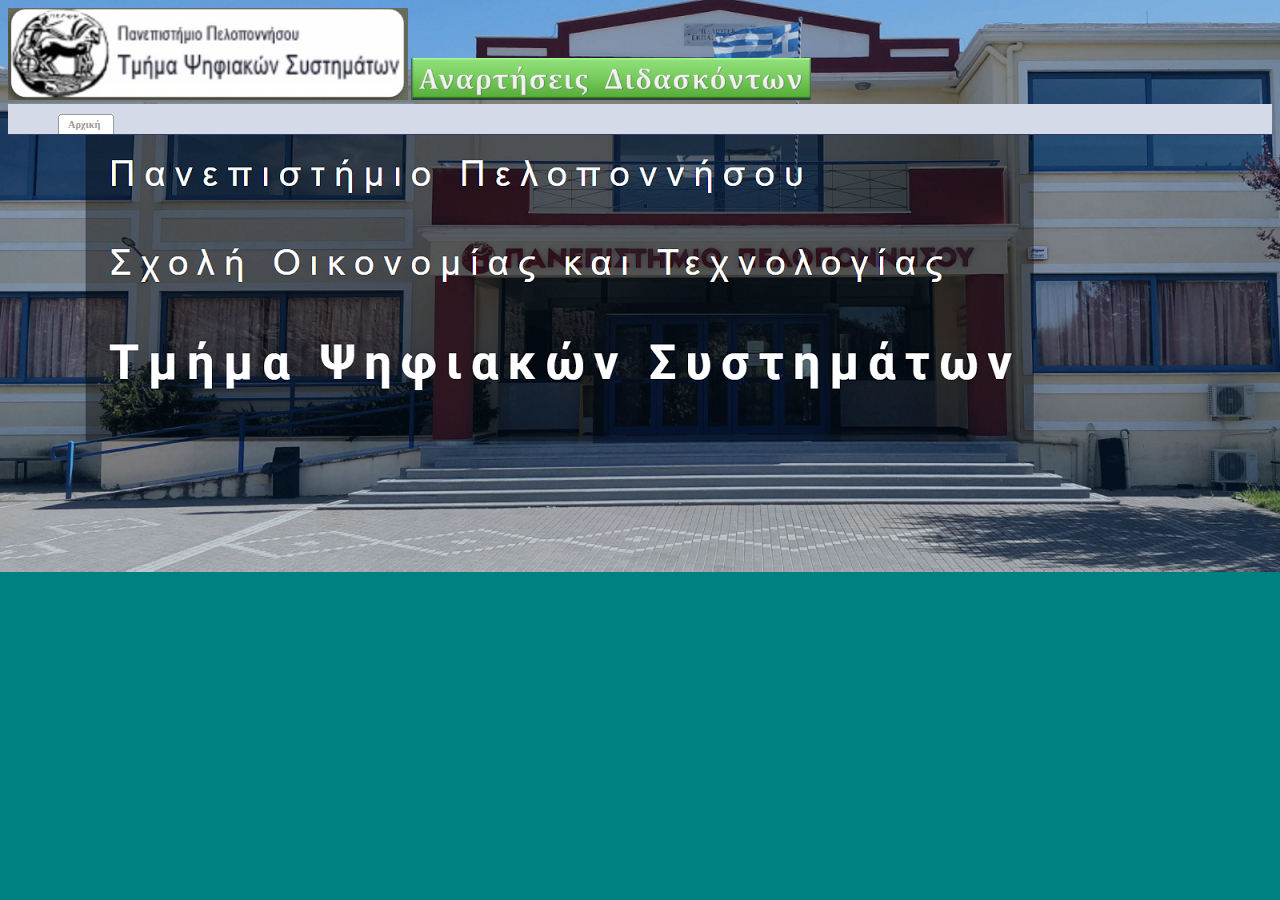
<file: forstudents.html>
﻿<html>
    <head>
		<script>
			function picA() {				
				document.getElementById('img').src = "a.jpg";
			}

			function picB() {				
				document.getElementById('img').src = "b.jpg";
			}
			function picC() {				
				document.getElementById('img').src = "c.png";
			}
		</script>
        <style>
		
            body { 
                background-repeat: no-repeat;
                background-image: url('dask1.png');
                background-color: teal
            	} 
                 	    
        </style>
		<link href="hor-menu-styles.css" rel="stylesheet" type="text/css"/>
    </head>
    
    <body>
		<img id="img" src="b.jpg" style="width:400px" onmousemove="picA()" onmouseout="picB()"  onmousedown="picC()">
        <img id="img" src="c.png" style="width:400px" onmousemove="picA()" onmouseout="picB()"  onmousedown="picC()">
		<div id="tabs">
			<ul>
				<li><a href="arxikh.html"><span>Αρχική</span></a></li>
				
						
				
			</ul>
		</div>
		<hr>
	</body>
</html>
</file>
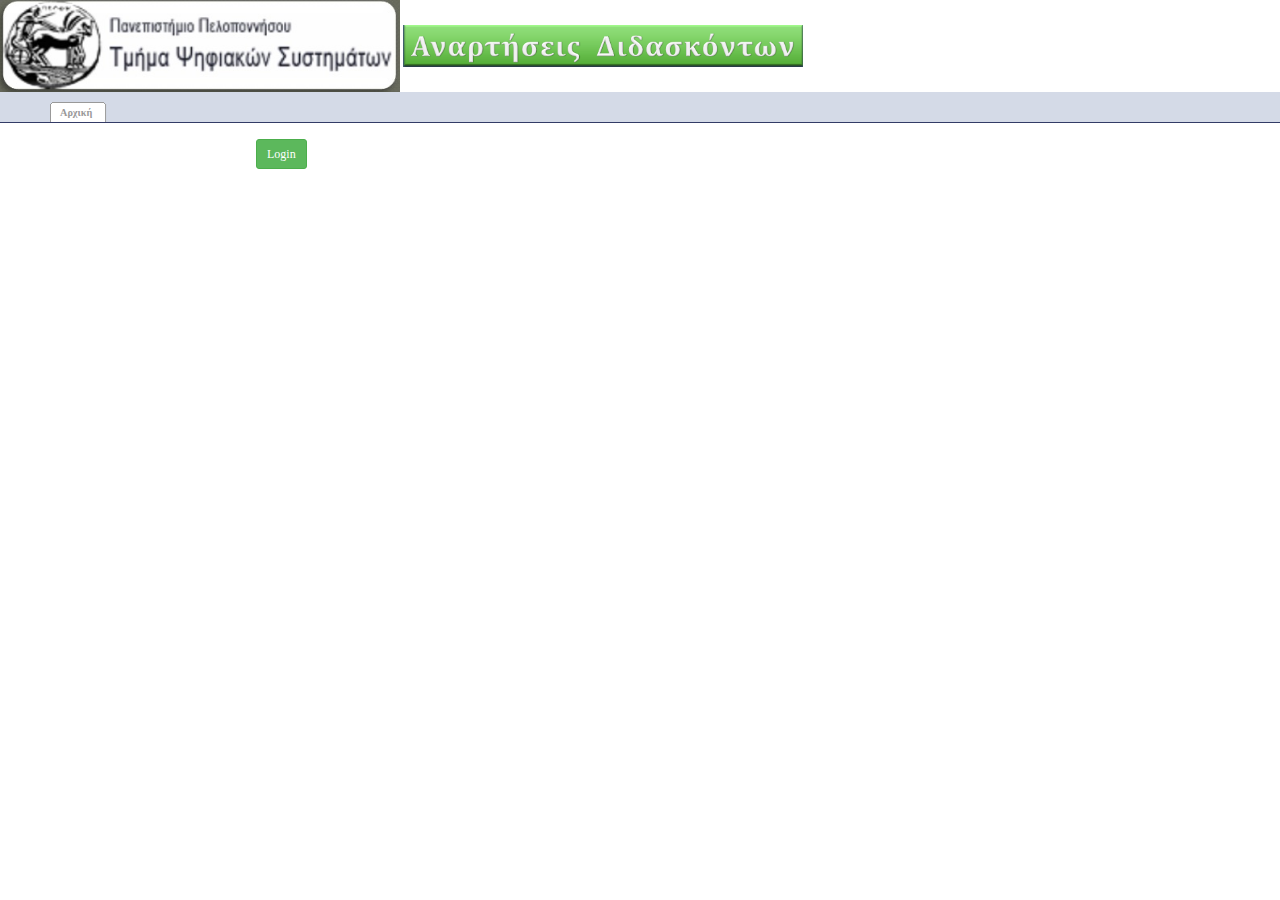
<file: forteachers.html>
﻿<html>
    <head>
	<title>Insert data in MySQL database using Ajax</title>
	<link rel="stylesheet" href="https://maxcdn.bootstrapcdn.com/bootstrap/3.3.7/css/bootstrap.min.css">
	<script src="https://ajax.googleapis.com/ajax/libs/jquery/3.2.1/jquery.min.js"></script>
		<script>
			function picA() {				
				document.getElementById('img').src = "a.jpg";
			}

			function picB() {				
				document.getElementById('img').src = "b.jpg";
			}
			function picC() {				
				document.getElementById('img').src = "c.png";
			}
		</script>
        
		<link href="hor-menu-styles.css" rel="stylesheet" type="text/css"/>
    </head>
    
    <body>
		<img id="img" src="b.jpg" style="width:400px" onmousemove="picA()" onmouseout="picB()"  onmousedown="picC()">
        <img id="img" src="c.png" style="width:400px" onmousemove="picA()" onmouseout="picB()"  onmousedown="picC()">
		<div id="tabs">
			<ul>
				<li><a href="arxikh.html"><span>Αρχική</span></a></li>
				
				
			</ul>
		</div>
		<hr>
	<div style="margin: auto;width: 60%;">
	<div class="alert alert-success alert-dismissible" id="success" style="display:none;">
	  <a href="#" class="close" data-dismiss="alert" aria-label="close">×</a>
	</div>
	<div class="alert alert-danger alert-dismissible" id="error" style="display:none;">
	  <a href="#" class="close" data-dismiss="alert" aria-label="close">×</a>
	</div>

	<button type="button" class="btn btn-success btn-sm" id="login">Login</button>
	
	
	<form id="login_form" name="form1" method="post" style="display:none;">
		
		<div class="form-group">
			<label for="usn">Username:</label>
			<input type="text" class="form-control" id="USNAME" placeholder="USNAME" name="USNAME">
		</div>
		<div class="form-group">
			<label for="pwd">Password:</label>
			<input type="password" class="form-control" id="USPASSW" placeholder="USPASSW" name="USPASSW">
		</div>
		<input type="button" name="save" class="btn btn-primary" value="Login" id="butlogin">
	</form>
</div>

<script>
$(document).ready(function() {
	$('#login').on('click', function() {
		$("#login_form").show();
		
	});
	
	
	$('#butlogin').on('click', function() {
		var USNAME = $('#USNAME').val();
		var USPASSW = $('#USPASSW').val();
		if(USNAME!="" && USPASSW!="" ){
			$.ajax({
				url: "save.php",
				type: "POST",
				data: {
					type:2,
					USNAME: USNAME,
					USPASSW: USPASSW						
				},
				cache: false,
				success: function(dataResult){
					var dataResult = JSON.parse(dataResult);
					if(dataResult.statusCode==200){
						location.href = "welcome.html?user="+USNAME;						
					}
					else if(dataResult.statusCode==201){
						$("#error").show();
						$('#error').html('Invalid EmailId or Password !');
					}
					
				}
			});
		}
		else{
			alert('Please fill all the field !');
		}
	});
});
</script>
</body>	
	</body>
</html>
</file>
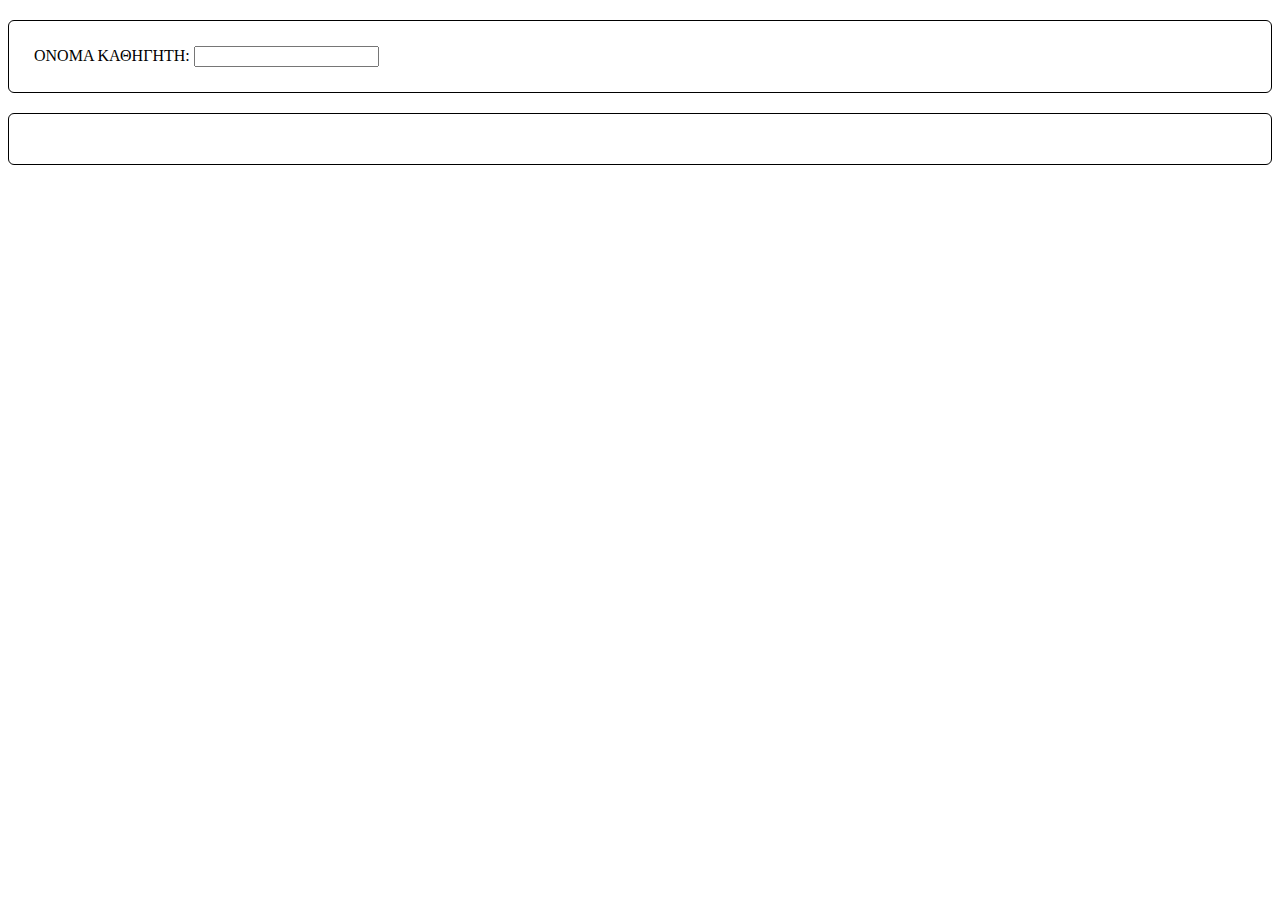
<file: index2.html>
<!DOCTYPE html>
<html>
<head>
    <meta charset="utf-8">
    <title>example ajax</title>
</head>

<script>

xmlHttp = new XMLHttpRequest();
	
function getResult() {
	var USNAME = document.getElementById("textUSNAME").value;	
	document.getElementById("resp").innerHTML = "";	
	if (USNAME == null || USNAME == '') {			
		return;
	}
		
    var url = "apiget.php?USNAME="+USNAME;
    xmlHttp.open("GET", url, true);				
	xmlHttp.onreadystatechange = function() {setResult()};
	xmlHttp.send(null);		
}
	
function setResult() {		
	if ((xmlHttp.readyState == 4) && (xmlHttp.status == 200)) {				
		var res = document.getElementById("resp");
		var response = xmlHttp.responseText;				
		var resp = JSON.parse(response);
		res.innerHTML ="";
		if (resp[0] == null){
			res.innerHTML = "<p>To ONOMA δεν βρέθηκε στη ΒΔ.</p>";
			return;
		}												
		res.innerHTML += "<p>LNAME: "+resp[0].LNAME+"<p>";
													 
	}	
}
</script>

<body>     
    
<div style ="border: 1px solid black; border-radius: 6px; padding:25px;margin-top:20px; ">			     
	ONOMA ΚΑΘΗΓΗΤΗ: <input id=textUSNAME type='text' name='USNAME' onkeyup='getResult()' onchange='getResult()'>									 
</div>				 			 
<div style ="border: 1px solid black; border-radius: 6px; padding:25px; margin-top:20px; text-align:left" id=resp></div>
 
     

</body>

</html>
</file>
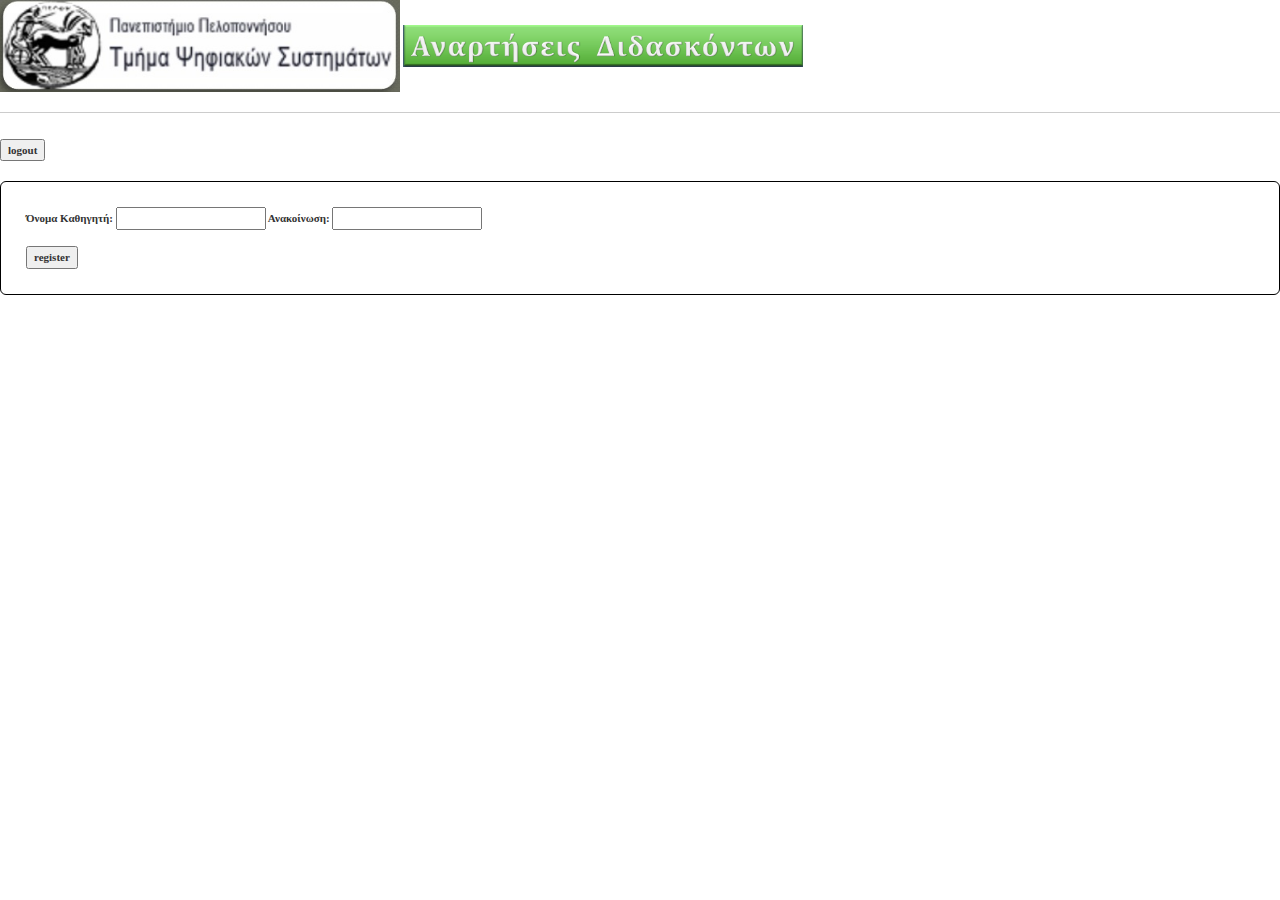
<file: welcome.html>
<!DOCTYPE html>
<html>
<head>
    <meta charset="utf-8">
    <title>TEACHERS INPUT</title>
	<link rel="stylesheet" href="https://maxcdn.bootstrapcdn.com/bootstrap/3.3.7/css/bootstrap.min.css">
	<script src="https://ajax.googleapis.com/ajax/libs/jquery/3.2.1/jquery.min.js"></script>
		<script>
			function picA() {				
				document.getElementById('img').src = "a.jpg";
			}

			function picB() {				
				document.getElementById('img').src = "b.jpg";
			}
			function picC() {				
				document.getElementById('img').src = "c.png";
			}
		</script>
       
		<link href="hor-menu-styles.css" rel="stylesheet" type="text/css"/>
    
</head>

<script>

xmlHttp = new XMLHttpRequest();
function getResult() {
	var LNAME = document.getElementById("LNAME").value;	
	var ANTEXT = document.getElementById("ANTEXT").value;	
		
	
			
	xmlHttp.open("POST", "apipost.php", true);				
	xmlHttp.onreadystatechange = function() {setResult();};
	xmlHttp.setRequestHeader("Content-type", "application/x-www-form-urlencoded");								     
	xmlHttp.send("&LNAME="+LNAME+"&ANTEXT="+ANTEXT);		
}

function setResult() {
	if (xmlHttp.readyState == 4 && xmlHttp.status == 200) {
		var response = xmlHttp.responseText;
		var resp = JSON.parse(response);																										
		if (resp.status == "ERROR"){
			alert("Something goes wrong!");
		}
		else if (resp.status == "OK"){
			alert("A record was entered");											
			document.getElementById("LNAME").value="";
			document.getElementById("ANTEXT").value="";
			
		}
	}
}
	
</script>

<body>     
 <img id="img" src="b.jpg" style="width:400px" onmousemove="picA()" onmouseout="picB()"  onmousedown="picC()">
 <img id="img" src="c.png" style="width:400px" onmousemove="picA()" onmouseout="picB()"  onmousedown="picC()">   
 <hr>
<input type="button" value="logout" onclick="logout.php">	
<div style ="border: 1px solid black; border-radius: 6px; padding:25px;margin-top:20px; ">			     
	Όνομα Καθηγητή: <input id=LNAME type='text' name='LNAME'>
	Ανακοίνωση: <input id=ANTEXT type='ANTEXT' name='ΑΝΤΕΧΤ'>
	<br/><br/>
	<input type="button" value="register" onclick="getResult();">								 
</div>				 			 
 
     

</body>

</html>
</file>
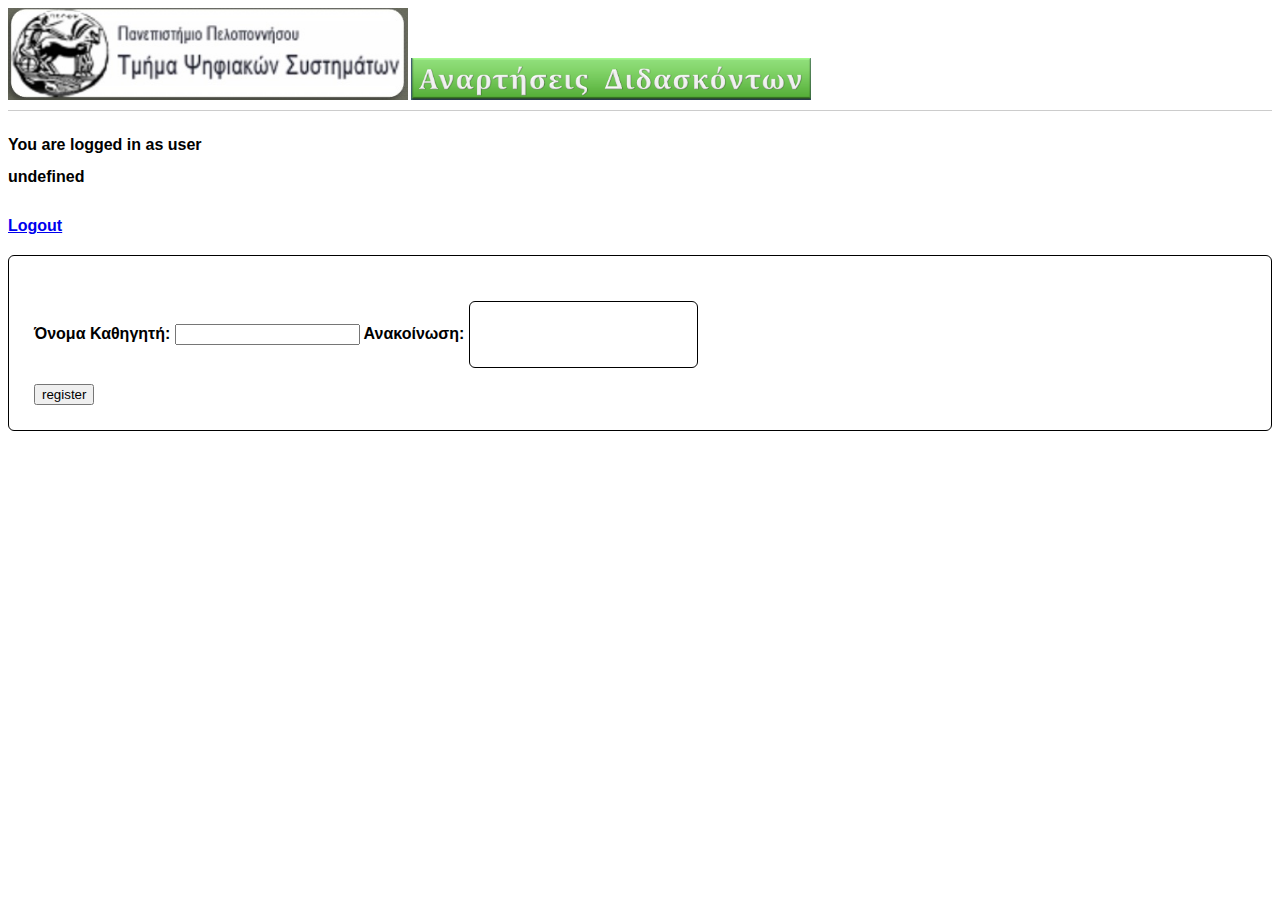
<file: dasksitenew8/welcome.html>
<!DOCTYPE html>
<html>
<head>
    <meta charset="utf-8">
    <title>TEACHERS INPUT</title>
	
		<script>
			function picA() {				
				document.getElementById('img').src = "a.jpg";
			}

			function picB() {				
				document.getElementById('img').src = "b.jpg";
			}
			function picC() {				
				document.getElementById('img').src = "c.png";
			}
		</script>
       
		<link href="hor-menu-styles.css" rel="stylesheet" type="text/css"/>
    
</head>

<script>

xmlHttp = new XMLHttpRequest();
function getResult() {
	var LNAME = document.getElementById("LNAME").value;	
	var ANTEXT = document.getElementById("ANTEXT").value;	
		
	
			
	xmlHttp.open("POST", "apipost.php", true);				
	xmlHttp.onreadystatechange = function() {setResult();};
	xmlHttp.setRequestHeader("Content-type", "application/x-www-form-urlencoded");								     
	xmlHttp.send("&LNAME="+LNAME+"&ANTEXT="+ANTEXT);		
}

function setResult() {
	if (xmlHttp.readyState == 4 && xmlHttp.status == 200) {
		var response = xmlHttp.responseText;
		var resp = JSON.parse(response);																										
		if (resp.status == "ERROR"){
			alert("Something goes wrong!");
		}
		else if (resp.status == "OK"){
			alert("A record was entered");											
			document.getElementById("LNAME").value="";
			document.getElementById("ANTEXT").value="";
			
		}
	}
}
	
</script>
<script>

document.getElementById("demo").innerHTML = USNAME;

</script>
<body>     
 <img id="img" src="b.jpg" style="width:400px" onmousemove="picA()" onmouseout="picB()"  onmousedown="picC()">
 <img id="img" src="c.png" style="width:400px" onmousemove="picA()" onmouseout="picB()"  onmousedown="picC()">   
 <hr>

 <h1>You are logged in as user</h1>
 <h1> <p id="loc" href = window.location.ref ></p> <h1>
 <script>
		let ref = window.location.href;
		let query = location.search;

		// document.getElementById("loc").innerHTML = query ;
		let params_array = query.split('=');
		document.getElementById("loc").innerHTML = params_array[1] ;

</script>
 
        <br>
        <a href="logout.php"> <h1> Logout  </h1> </a>
		
		</div>	
<div style ="border: 1px solid black; border-radius: 6px; padding:25px;margin-top:20px; ">			     
	Όνομα Καθηγητή: <input id=LNAME type='text' name='LNAME'>
	Ανακοίνωση: <input id=ANTEXT type='ANTEXT' name='ΑΝΤΕΧΤ' style="border: 1px solid black; border-radius: 6px; padding:25px;margin-top:20px; ">
	<br/><br/>
	<input type="button" value="register" onclick="getResult();">								 
</div>				 			 
 
     

</body>

</html>
</file>
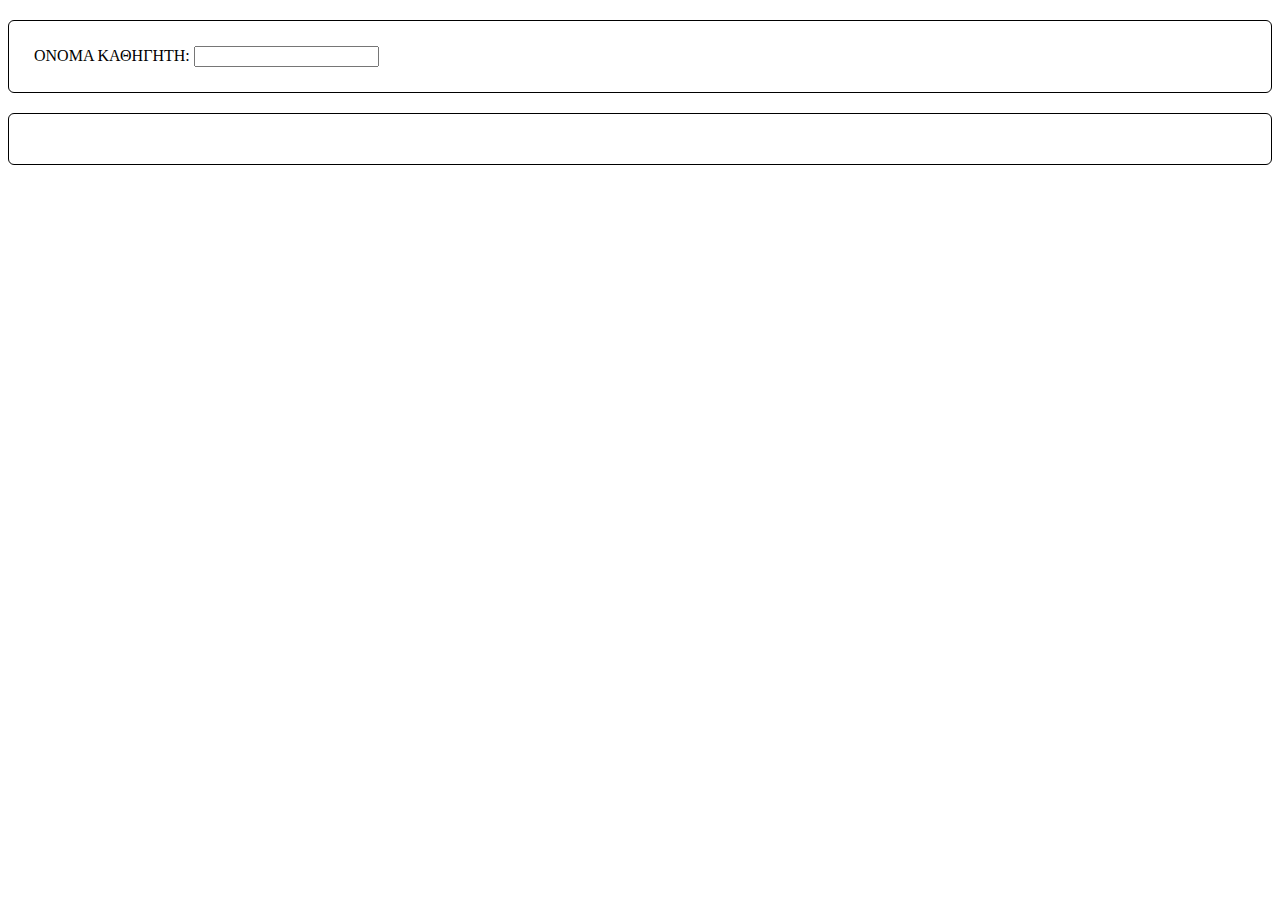
<file: dasksitenew8/oknow/index2.html>
<!DOCTYPE html>
<html>
<head>
    <meta charset="utf-8">
    <title>example ajax</title>
</head>

<script>

xmlHttp = new XMLHttpRequest();
	
function getResult() {
	var LNAME = document.getElementById("textLNAME").value;	
	document.getElementById("resp").innerHTML = "";	
	if (LNAME == null || LNAME == '') {			
		return;
	}
		
    var url = "apiget.php?LNAME="+LNAME;
    xmlHttp.open("GET", url, true);				
	xmlHttp.onreadystatechange = function() {setResult()};
	xmlHttp.send(null);		
}
	
function setResult() {		
	if ((xmlHttp.readyState == 4) && (xmlHttp.status == 200)) {				
		var res = document.getElementById("resp");
		var response = xmlHttp.responseText;				
		var resp = JSON.parse(response);
		res.innerHTML ="";
		if (resp[0] == null){
			res.innerHTML = "<p>To ONOMA δεν βρέθηκε στη ΒΔ.</p>";
			return;
		}												
		res.innerHTML += "<p>ANTEXT: "+resp[0].ANTEXT+"<p>";
													 
	}	
}
</script>

<body>     
    
<div style ="border: 1px solid black; border-radius: 6px; padding:25px;margin-top:20px; ">			     
	ONOMA ΚΑΘΗΓΗΤΗ: <input id=textLNAME type='text' name='LNAME' onkeyup='getResult()' onchange='getResult()'>									 
</div>				 			 
<div style ="border: 1px solid black; border-radius: 6px; padding:25px; margin-top:20px; text-align:left" id=resp></div>
 
     

</body>

</html>
</file>
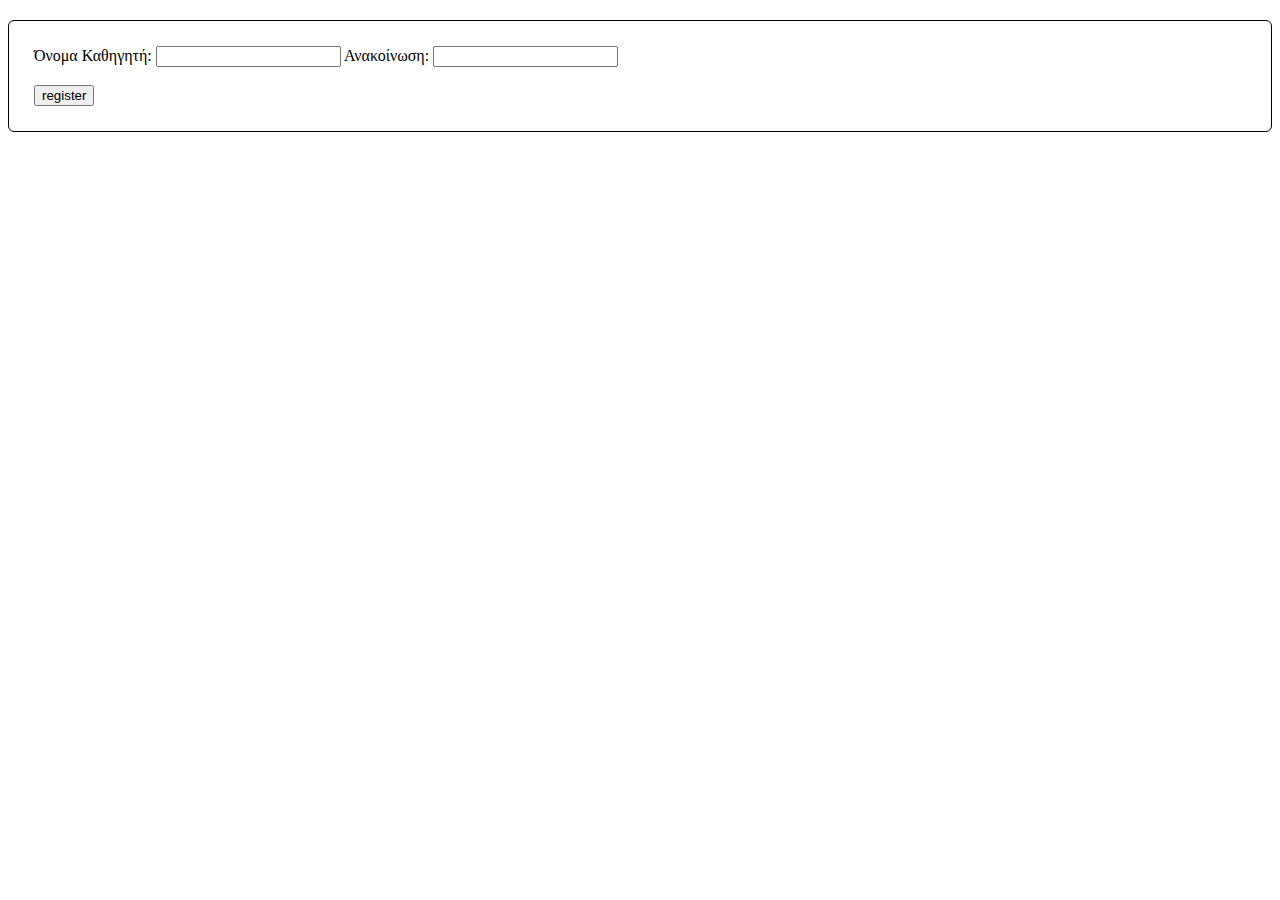
<file: dasksitenew8/oknow/insert.html>
<!DOCTYPE html>
<html>
<head>
    <meta charset="utf-8">
    <title>example http post</title>
</head>

<script>

xmlHttp = new XMLHttpRequest();
function getResult() {
	var LNAME = document.getElementById("LNAME").value;	
	var ANTEXT = document.getElementById("ANTEXT").value;	
		
	
			
	xmlHttp.open("POST", "apipost.php", true);				
	xmlHttp.onreadystatechange = function() {setResult();};
	xmlHttp.setRequestHeader("Content-type", "application/x-www-form-urlencoded");								     
	xmlHttp.send("&LNAME="+LNAME+"&ANTEXT="+ANTEXT);		
}

function setResult() {
	if (xmlHttp.readyState == 4 && xmlHttp.status == 200) {
		var response = xmlHttp.responseText;
		var resp = JSON.parse(response);																										
		if (resp.status == "ERROR"){
			alert("Something goes wrong!");
		}
		else if (resp.status == "OK"){
			alert("A record was entered");											
			document.getElementById("LNAME").value="";
			document.getElementById("ANTEXT").value="";
			
		}
	}
}
	
</script>

<body>     
    
<div style ="border: 1px solid black; border-radius: 6px; padding:25px;margin-top:20px; ">			     
	Όνομα Καθηγητή: <input id=LNAME type='text' name='LNAME'>
	Ανακοίνωση: <input id=ANTEXT type='ANTEXT' name='email'>
	<br/><br/>
	<input type="button" value="register" onclick="getResult();">								 
</div>				 			 
 
     

</body>

</html>
</file>
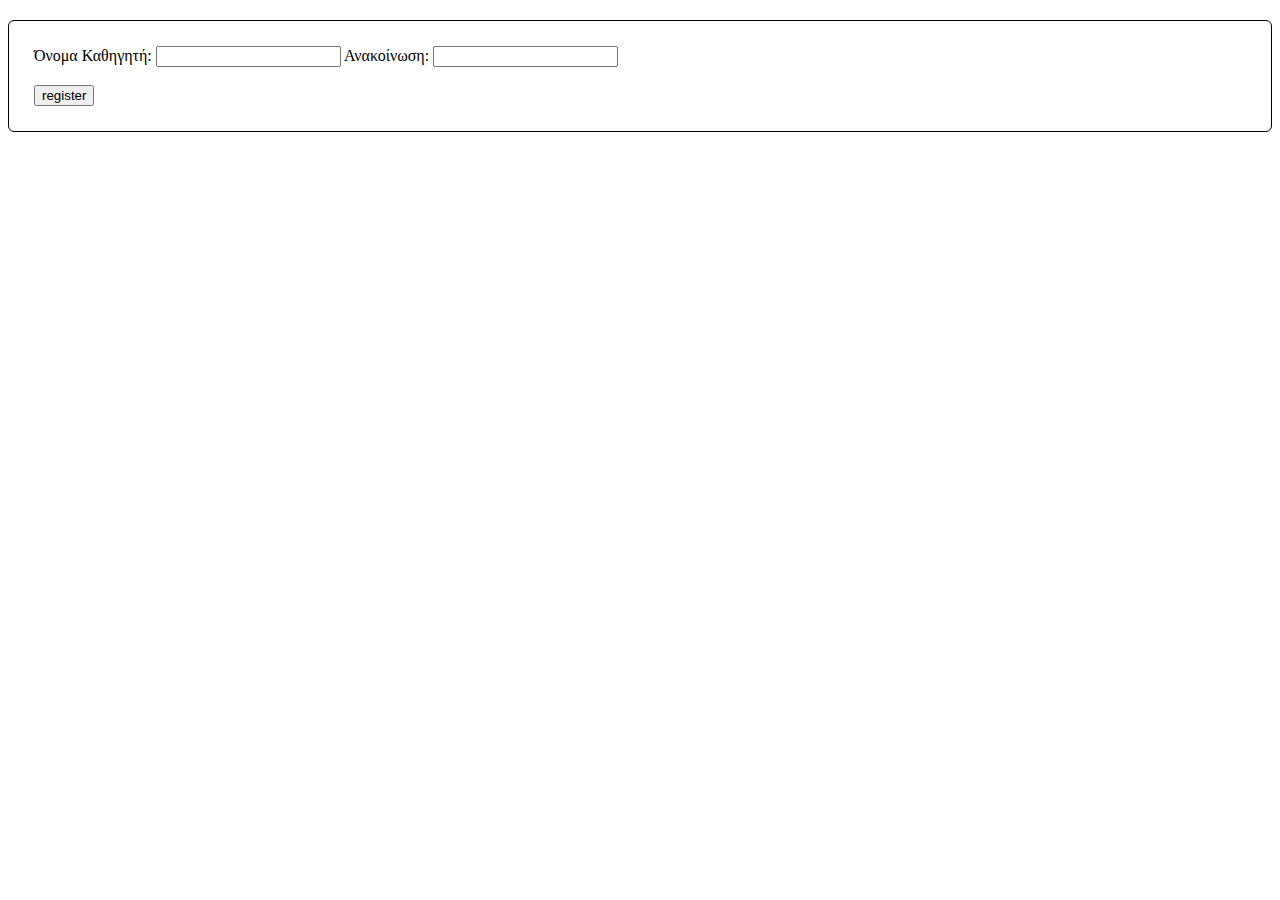
<file: dasksitenew8/oknow/insert2.html>
<!DOCTYPE html>
<html>
<head>
    <meta charset="utf-8">
    <title>example http post</title>
</head>

<script>
src="jquery-2.2.1.min.js";

xmlHttp = new XMLHttpRequest();
function getResult() {
	var LNAME = document.getElementById("LNAME").value;	
	var ANTEXT = document.getElementById("ANTEXT").value;	
		
	
			
	xmlHttp.open("POST", "apipost.php", true);				
	xmlHttp.onreadystatechange = function() {setResult();};
	xmlHttp.setRequestHeader("Content-type", "application/x-www-form-urlencoded");								     
	xmlHttp.send("LNAME="+LNAME+"&ANTEXT="+ANTEXT);		
}

function setResult() {
	if (xmlHttp.readyState == 4 && xmlHttp.status == 200) {
		var response = xmlHttp.responseText;
		var resp = JSON.parse(response);																										
		if (resp.status == "ERROR"){
			alert("Something goes wrong!");
		}
		else if (resp.status == "OK"){
			alert("A record was entered");											
			document.getElementById("LNAME").value="";
			document.getElementById("ANTEXT").value="";
			
		}
	}
}
	
</script>

<body>     
    
<div style ="border: 1px solid black; border-radius: 6px; padding:25px;margin-top:20px; ">			     
	Όνομα Καθηγητή: <input id=textLNAME type='text' name='LNAME'>
	Ανακοίνωση: <input id=textANTEXT type='ANTEXT' name='email'>
	<br/><br/>
	<input type="button" value="register" onclick="getResult();">								 
</div>				 			 
 
     

</body>

</html>
</file>
<file: hor-menu-styles.css>
body {
	font: bold 11px/1.5em Verdana;
	}
h1 {
	font-family:Verdana, Arial, Helvetica, sans-serif;
	font-size:16px;
	font-weight:bold;
	margin:0;
	padding:0;
	}

hr {
	border:none;
	border-top:1px solid #CCCCCC;
	height:1px;
	margin-bottom:25px;
	}
	
#tabs {
	float:left;
	width:100%;
	background:#D4DAE7;
	font-size:93%;
	line-height:normal;
	border-bottom:1px solid #333B66;
	}

#tabs ul {
	margin:0;
	padding:10px 10px 0 50px;
	list-style:none;
	}

#tabs li {
	display:inline;
	margin:0;
	padding:0;
	}

#tabs a {
	float:left;
	background:url("tableft.gif") no-repeat left top;
	margin:0;
	padding:0 0 0 4px;
	text-decoration:none;
	}

#tabs a span {
	float:left;
	display:block;
	background:url("tabright.gif") no-repeat right top;
	padding:5px 15px 4px 6px;
	color:#999;
	}

/* Commented Backslash Hack hides rule from IE5-Mac \*/
#tabs a span {float:none;}
/* End IE5-Mac hack */

#tabs a:hover span {
	color:#ECB546;
	}

#tabs a:hover {
	background-position:0% -42px;
	}

#tabs a:hover span {
	background-position:100% -42px;
	}
</file>
<file: dasksitenew8/hor-menu-styles.css>
body {
	font: bold 11px/1.5em Verdana;
	}
h1 {
	font-family:Verdana, Arial, Helvetica, sans-serif;
	font-size:16px;
	font-weight:bold;
	margin:0;
	padding:0;
	}

hr {
	border:none;
	border-top:1px solid #CCCCCC;
	height:1px;
	margin-bottom:25px;
	}
	
#tabs {
	float:left;
	width:100%;
	background:#D4DAE7;
	font-size:93%;
	line-height:normal;
	border-bottom:1px solid #333B66;
	}

#tabs ul {
	margin:0;
	padding:10px 10px 0 50px;
	list-style:none;
	}

#tabs li {
	display:inline;
	margin:0;
	padding:0;
	}

#tabs a {
	float:left;
	background:url("tableft.gif") no-repeat left top;
	margin:0;
	padding:0 0 0 4px;
	text-decoration:none;
	}

#tabs a span {
	float:left;
	display:block;
	background:url("tabright.gif") no-repeat right top;
	padding:5px 15px 4px 6px;
	color:#999;
	}

/* Commented Backslash Hack hides rule from IE5-Mac \*/
#tabs a span {float:none;}
/* End IE5-Mac hack */

#tabs a:hover span {
	color:#ECB546;
	}

#tabs a:hover {
	background-position:0% -42px;
	}

#tabs a:hover span {
	background-position:100% -42px;
	}
</file>
